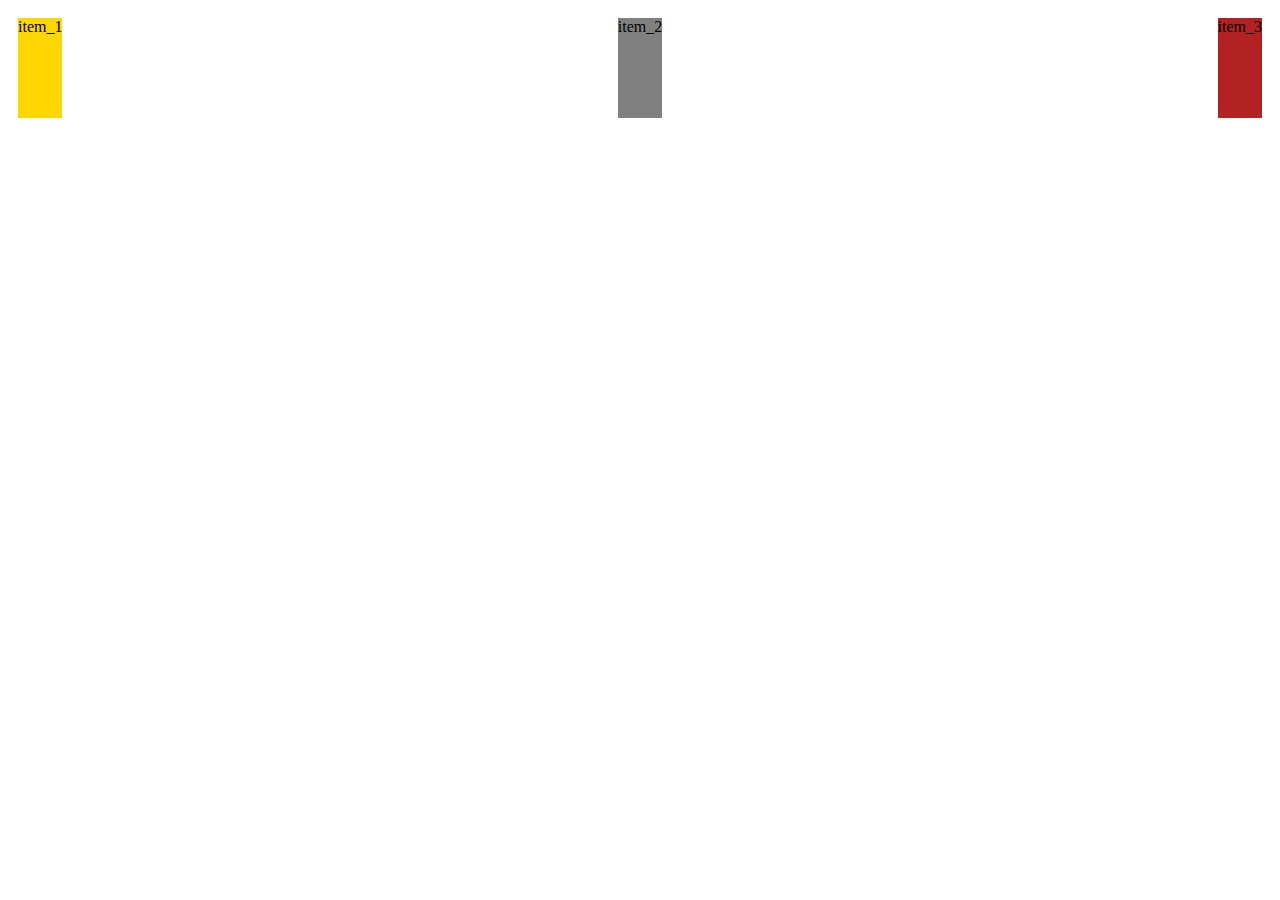
<file: flex.html>
<!DOCTYPE html>
<html lang="en">
<head>
    <meta charset="UTF-8">
    <title>Flex-Box</title>
</head>
<body>
    <div style="display: flex; justify-content: space-between; align-items: center">
        <div style="background: gold; height: 100px; margin: 10px;">item_1</div>
        <div style="background: gray; height: 100px; margin: 10px;">item_2</div>
        <div style="background: firebrick; height: 100px; margin: 10px;">item_3</div>
    </div>
</body>
</html>
</file>
